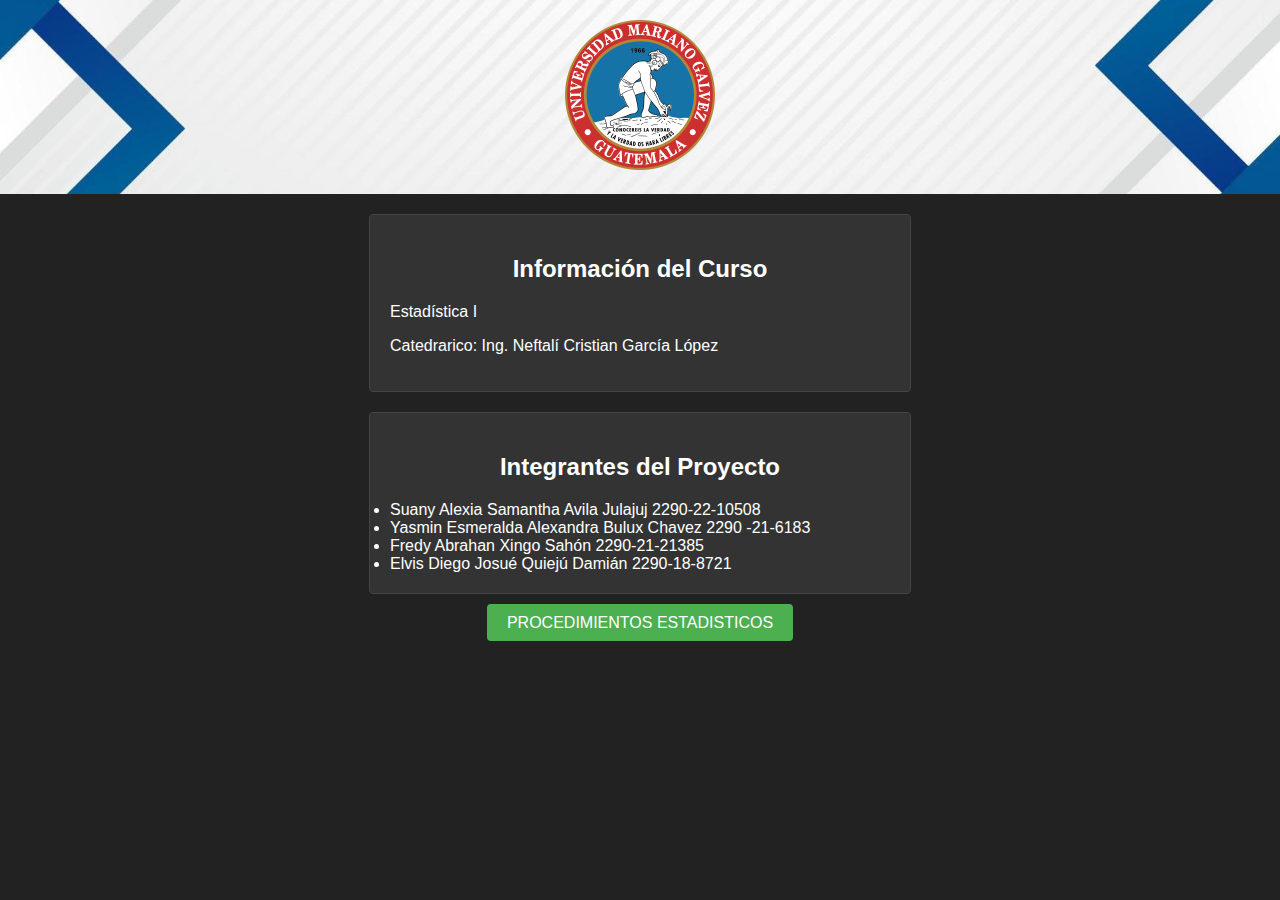
<file: estadistica/index.html>
<!DOCTYPE html>
<html lang="es">
<head>
    <meta charset="UTF-8">
    <meta name="viewport" content="width=device-width, initial-scale=1.0">
    <link rel="stylesheet" href="style.css">
    <title>Carátula del Proyecto</title>
</head>
<body>

    <header>
        <img src="image/logo.png" alt="Logo del Proyecto" class="logo">
    </header>
    <section class="informacion-proyecto">
        <h2>Información del Curso</h2>
        <p>Estadística I</p>
        <p>Catedrarico: Ing. Neftalí Cristian García López</p>
        <!-- Agrega más detalles del curso aquí -->
    </section>
    <section class="integrantes-proyecto">
        <h2>Integrantes del Proyecto</h2>
        <from class="integ">
            <li>Suany Alexia Samantha Avila Julajuj 2290-22-10508</li>
            <li>Yasmin Esmeralda Alexandra Bulux Chavez 2290 -21-6183</li>
            <li>Fredy Abrahan Xingo Sahón 2290-21-21385</li>
            <li>Elvis Diego Josué Quiejú Damián 2290-18-8721</li>
        </from>
    </section>
    <div class="container-center">
        <a href="index2.html" class="content-link">PROCEDIMIENTOS ESTADISTICOS</a>
    </div>
    
</body>
</html>
</file>
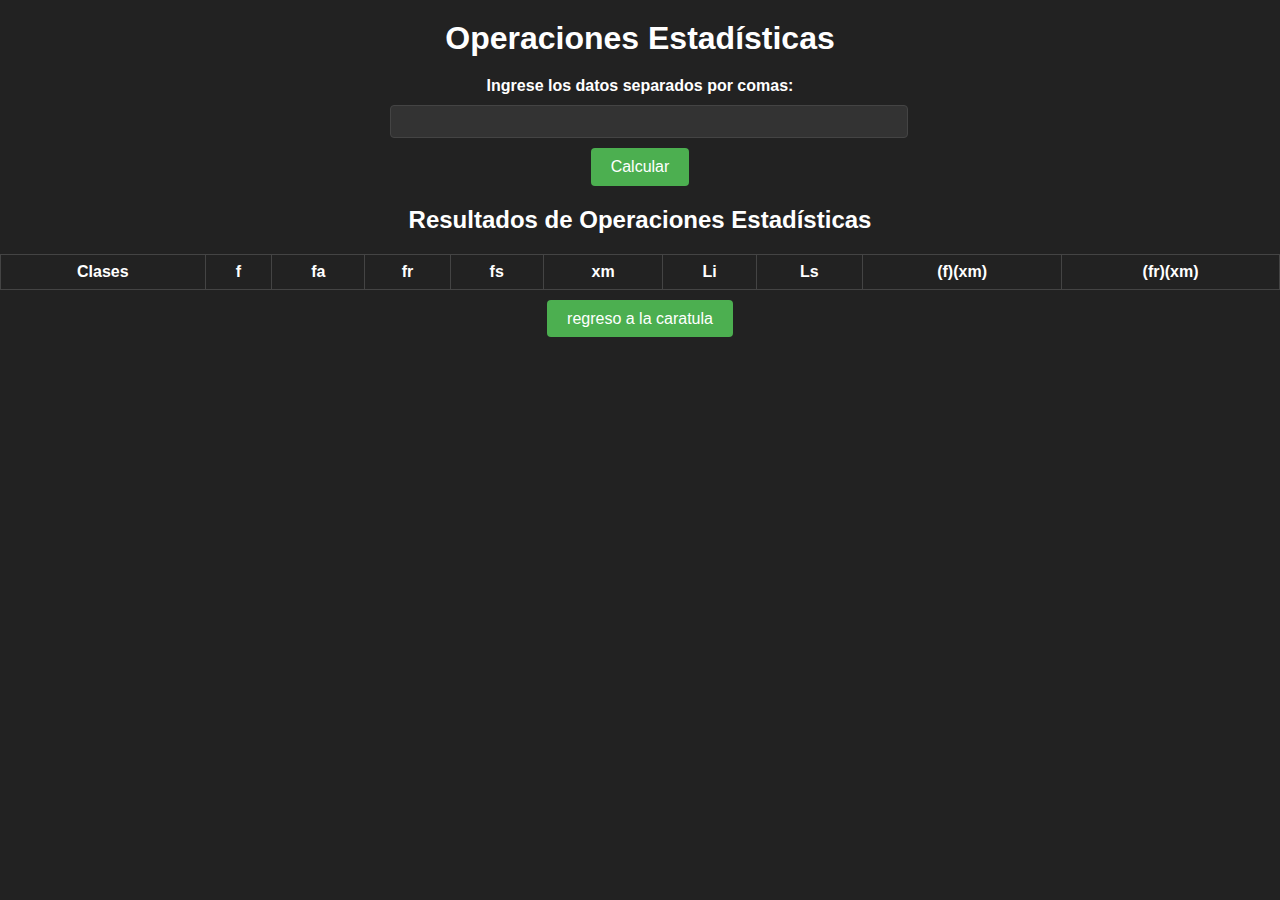
<file: estadistica/index2.html>
<!DOCTYPE html>
<html lang="es">
<head>
    <meta charset="UTF-8">
    <meta name="viewport" content="width=device-width, initial-scale=1.0">
    <title>Operaciones Estadísticas</title>
    <link rel="stylesheet" href="style.css">
    
    </style>
</head>
<body>
    <h1>Operaciones Estadísticas</h1>

    <!-- Formulario para ingresar datos -->
    <form id="data-form">
        <label for="datos">Ingrese los datos separados por comas:</label>
        <input type="text" id="datos" required>
        <button type="button" onclick="realizarCalculos()">Calcular</button>
    </form>

    <!-- Resultados de operaciones estadísticas -->
    <h2>Resultados de Operaciones Estadísticas</h2>
    <table>
        <thead>
            <tr>
                <th>Clases</th>
                <th>f</th>
                <th>fa</th>
                <th>fr</th>
                <th>fs</th>
                <th>xm</th>
                <th>Li</th>
                <th>Ls</th>
                <th>(f)(xm)</th>
                <th>(fr)(xm)</th>
            </tr>
        </thead>
        <tbody id="tabla-resultado">
            <!-- Los resultados de los cálculos se mostrarán aquí mediante JavaScript -->
        </tbody>
    </table>

    <script>
        // Función para realizar los cálculos estadísticos
        function realizarCalculos() {
            const datosInput = document.getElementById('datos').value.trim();
            const datosArray = datosInput.split(',').map(Number);

            if (datosArray.length === 0) {
                alert('Por favor, ingrese al menos un dato válido.');
                return;
            }

            const tablaResultado = document.getElementById('tabla-resultado');
            tablaResultado.innerHTML = '';

            const minDato = Math.min(...datosArray);
            const maxDato = Math.max(...datosArray);
            const rango = maxDato - minDato;
            const numClases = Math.ceil(1 + 3.322 * Math.log10(datosArray.length));
            const amplitudClase = Math.ceil(rango / numClases);
            
            let limiteInferior = minDato;
            for (let i = 0; i < numClases; i++) {
                const limiteSuperior = limiteInferior + amplitudClase;
                const frecuencia = datosArray.filter(dato => dato >= limiteInferior && dato < limiteSuperior).length;
                const frecuenciaAcumulada = datosArray.filter(dato => dato < limiteSuperior).length;
                const frecuenciaRelativa = frecuencia / datosArray.length;
                const frecuenciaRelativaPorcentaje = (frecuenciaRelativa * 100).toFixed(2);
                const puntoMedio = (limiteInferior + limiteSuperior) / 2;
                const fxm = frecuencia * puntoMedio;
                const frxm = frecuenciaRelativa * puntoMedio;

                const fila = `
                    <tr>
                        <td>${limiteInferior} - ${limiteSuperior}</td>
                        <td>${frecuencia}</td>
                        <td>${frecuenciaAcumulada}</td>
                        <td>${frecuenciaRelativa.toFixed(4)}</td>
                        <td>${frecuenciaRelativaPorcentaje}%</td>
                        <td>${puntoMedio}</td>
                        <td>${limiteInferior}</td>
                        <td>${limiteSuperior}</td>
                        <td>${fxm.toFixed(1)}</td>
                        <td>${frxm.toFixed(1)}</td>
                    </tr>
                `;
                tablaResultado.innerHTML += fila;
                
                limiteInferior = limiteSuperior;
                limiteInferior = limiteInferior +1;
            }
        }
    </script>
    
    <div class="container-center">
        <a href="index.html" class="content-link">regreso a la caratula</a>
    </div>
</body>
</html>
</file>
<file: estadistica/style.css>
/* Estilos CSS mejorados para dar formato a la página y la tabla en modo oscuro */
body {
    font-family: Arial, sans-serif;
    margin: 0;
    padding: 0;
    background-color: #222;
    color: #fff;
}

header {
    background-image: url('image/back.jpg'); /* Ruta de la imagen de fondo */
    background-size: cover; /* Ajustar la imagen para cubrir el elemento */
    background-position: center; /* Centrar la imagen en el elemento */
    padding: 20px;
    text-align: center;
}


.logo {
    max-width: 150px;
    height: auto;
}

.container-center {
    text-align: center;
    margin-top: 20px;
}

a.content-link {
    background-color: #4CAF50;
    color: #fff;
    padding: 10px 20px;
    border: none;
    border-radius: 4px;
    cursor: pointer;
    text-decoration: none;
    font-size: 16px;
}

a.content-link:hover {
    background-color: #45a049;
}

.informacion-proyecto, .integrantes-proyecto {
    margin: 20px auto;
    max-width: 500px;
    background-color: #333;
    padding: 20px;
    border: 1px solid #444;
    border-radius: 4px;
}

h2 {
    text-align: center;
}

ul {
    list-style: none;
    padding: 0;
}

ul li {
    margin: 10px 0;
}


/* Estilos para el modo oscuro */
@media (prefers-color-scheme: dark) {
    body {
        background-color: #111;
        color: #fff;
    }

    header {
        background-color: #222;
    }

    .container-center {
        text-align: center;
        margin-top: 20px;
    }

    a.content-link {
        background-color: #4CAF50;
        color: #fff;
    }

    a.content-link:hover {
        background-color: #45a049;
    }

    .informacion-proyecto, .integrantes-proyecto {
        background-color: #111;
        border: 1px solid #444;
    }
}

/* Estilos CSS mejorados para dar formato a la tabla en modo oscuro */
body {
    background-color: #222;
    color: #fff;
    font-family: Arial, sans-serif;
    margin: 0;
    padding: 0;
}

h1, h2 {
    text-align: center;
    margin: 20px 0;
}

form {
    text-align: center;
    margin: 20px auto;
    max-width: 500px;
}

label {
    display: block;
    margin-bottom: 10px;
    font-weight: bold;
}

input[type="text"],
input[type="number"] {
    width: 100%;
    padding: 8px;
    margin-bottom: 10px;
    border: 1px solid #444;
    border-radius: 4px;
    background-color: #333;
    color: #fff;
}

button[type="button"] {
    background-color: #4CAF50;
    color: #fff;
    padding: 10px 20px;
    border: none;
    border-radius: 4px;
    cursor: pointer;
    font-size: 16px;
}

button[type="button"]:hover {
    background-color: #45a049;
}

table {
    border-collapse: collapse;
    width: 100%;
    border: 1px solid #444;
    background-color: #333;
}

th, td {
    border: 1px solid #444;
    padding: 8px;
    text-align: center;
    color: #fff;
}

th {
    background-color: #222;
}

/* Estilos para el modo oscuro */
@media (prefers-color-scheme: dark) {
    body {
        background-color: #111;
        color: #fff;
    }

    input[type="text"],
    input[type="number"] {
        background-color: #222;
        color: #fff;
    }

    table {
        border: 1px solid #444;
        background-color: #111;
    }
    
    th, td {
        border: 1px solid #444;
        text-align: center;
        color: #fff;
    }

    th {
        background-color: #000;
    }
}
</file>
